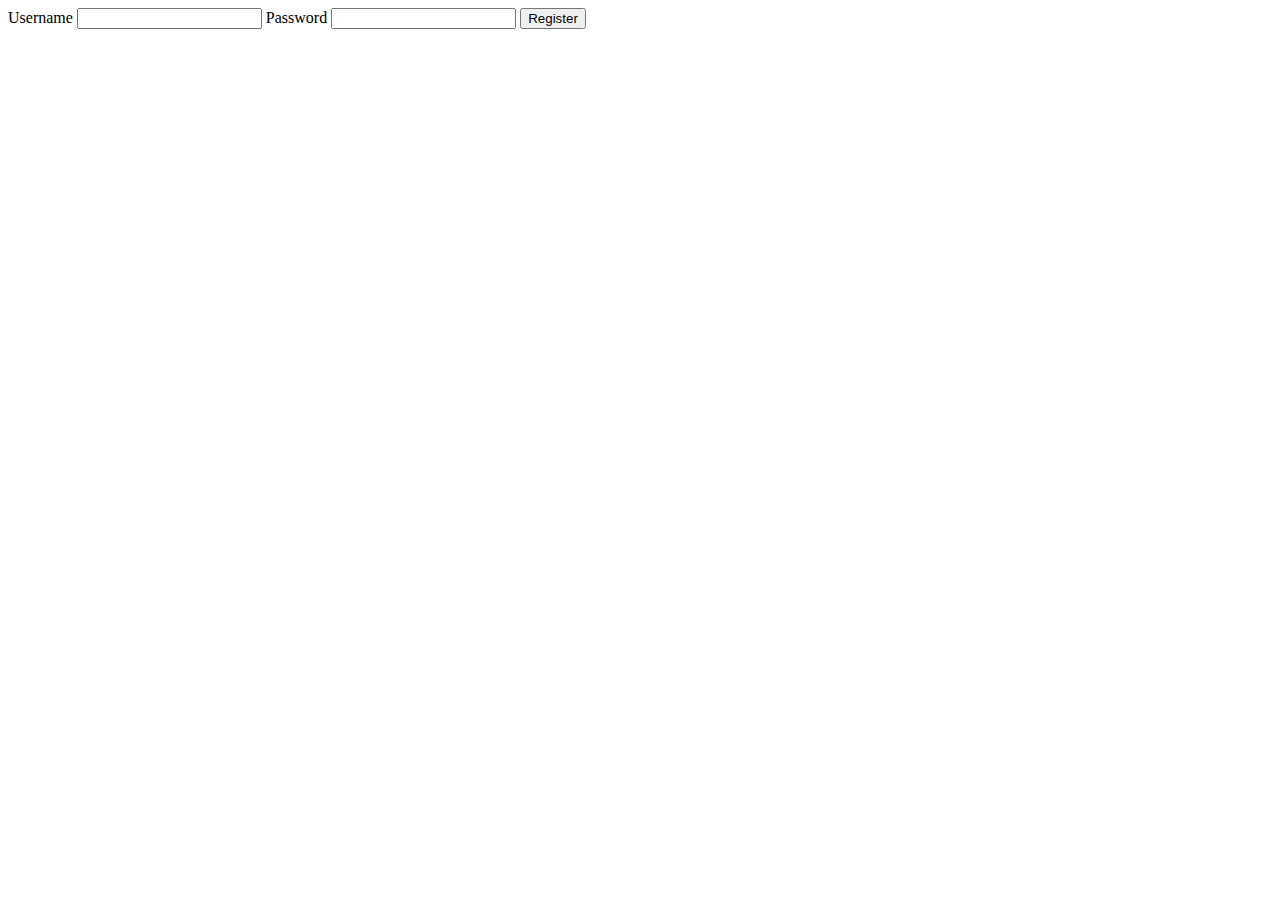
<file: blueprintparser/templates/register.html>
<!doctype HTML>

<title> register </title>
<form method="POST">
    <label for="username">Username</label>
    <input name="username" id="username" required>
    <label for="password">Password</label>
    <input type="password" name="password" id="password" required>
    <input type="submit" value="Register">
</form>
</file>
